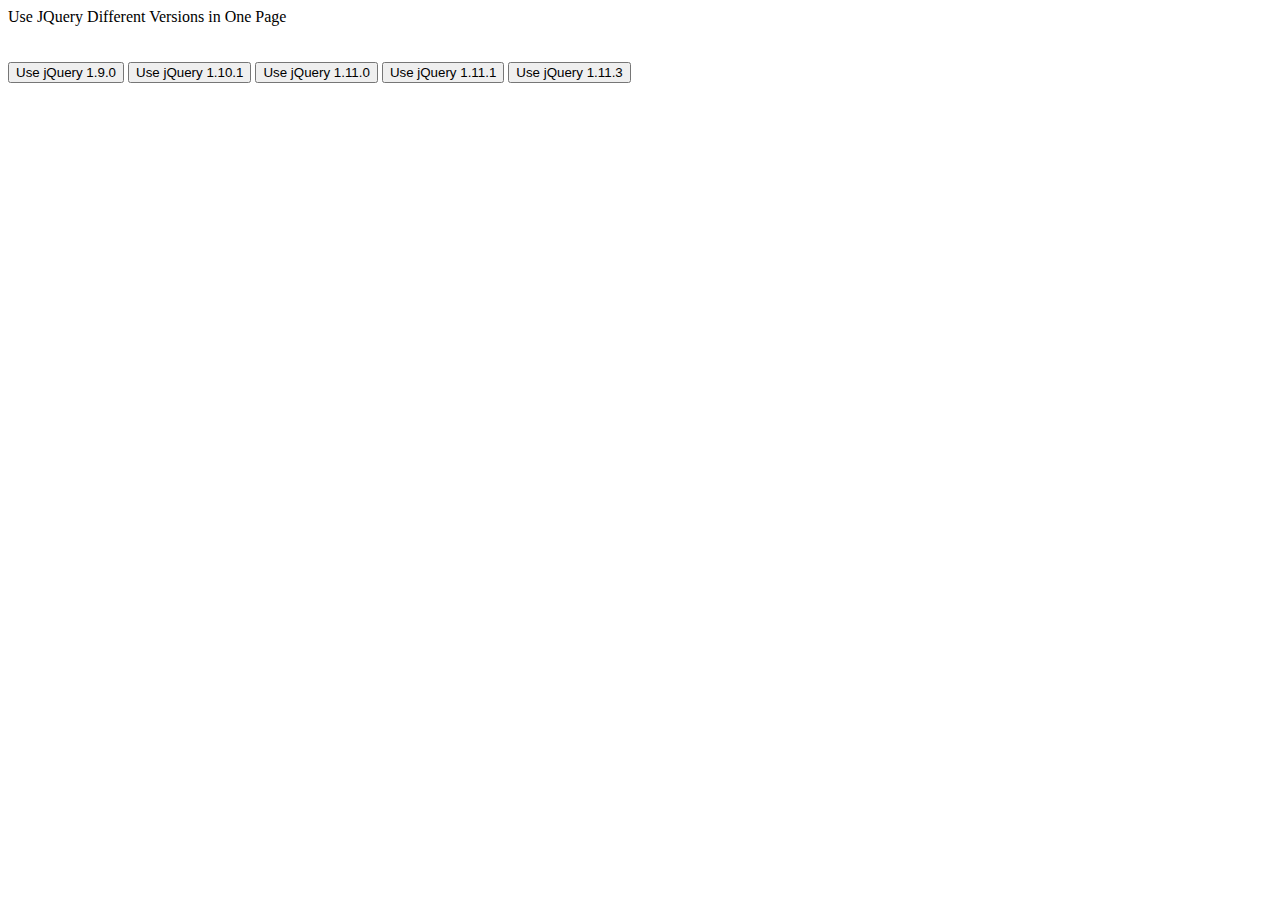
<file: HTML/ENJOY LIFE/site/jQueryNoConflict/JQuery_Different_Versions.html>
﻿<!DOCTYPE html>
<html>
<head>
    <title>Use JQuery Different Versions in One Page - Sibeesh Passion</title>
    
    <script src="JQuery%20Versions/jquery-1.9.0.min.js"></script>
    <script>
        var jQuery190 = jQuery.noConflict();
        window.jQuery = jQuery190;
    </script>
    <script src="JQuery%20Versions/jquery-1.10.1.min.js"></script>
    <script>
        var jQuery1101 = jQuery.noConflict();
        window.jQuery = jQuery1101;
    </script>
    <script src="JQuery%20Versions/jquery-1.11.0.min.js"></script>
    <script>
        var jQuery1110 = jQuery.noConflict();
        window.jQuery = jQuery1110;
    </script>
    <script src="JQuery%20Versions/jquery-1.11.1.min.js"></script>
    <script>
        var jQuery1111 = jQuery.noConflict();
        window.jQuery = jQuery1111;
    </script>
    <script src="JQuery%20Versions/jquery-1.11.3.min.js"></script>
    <script>
        //var jQuery1113 = jQuery.noConflict();
        //window.jQuery = jQuery1113;
    </script>
    <script>
        jQuery190(document).ready(function ($) {
            //The codes for jQuery 1-9-0
            $("#btn190").on('click', function () {
                alert($.fn.jquery);
            })
        });
        jQuery1101(document).ready(function ($) {
            //The codes for jQuery 1-10-1
            $("#btn1101").on('click', function () {
                alert($.fn.jquery);
            })
        });
        jQuery1110(document).ready(function ($) {
            //The codes for jQuery 1-11-0
            $("#btn1110").on('click', function () {
                alert($.fn.jquery);
            })
        });
        jQuery1111(document).ready(function ($) {
            //The codes for jQuery 1-11-1
            $("#btn1111").on('click', function () {
                alert($.fn.jquery);
            })
        });
        jQuery1113(document).ready(function ($) {
            //The codes for jQuery 1-11-3
            $("#btn1113").on('click', function () {
                alert($.fn.jquery);
            })
        });
    </script>
</head>
<body>
    Use JQuery Different Versions in One Page
    <br />
    <br />
    <br />
    <input type="button" value="Use jQuery 1.9.0" id='btn190' />
    <input type="button" value="Use jQuery 1.10.1" id='btn1101' />
    <input type="button" value="Use jQuery 1.11.0" id='btn1110' />
    <input type="button" value="Use jQuery 1.11.1" id='btn1111' />
    <input type="button" value="Use jQuery 1.11.3" id='btn1113' />
</body>
</html>
</file>
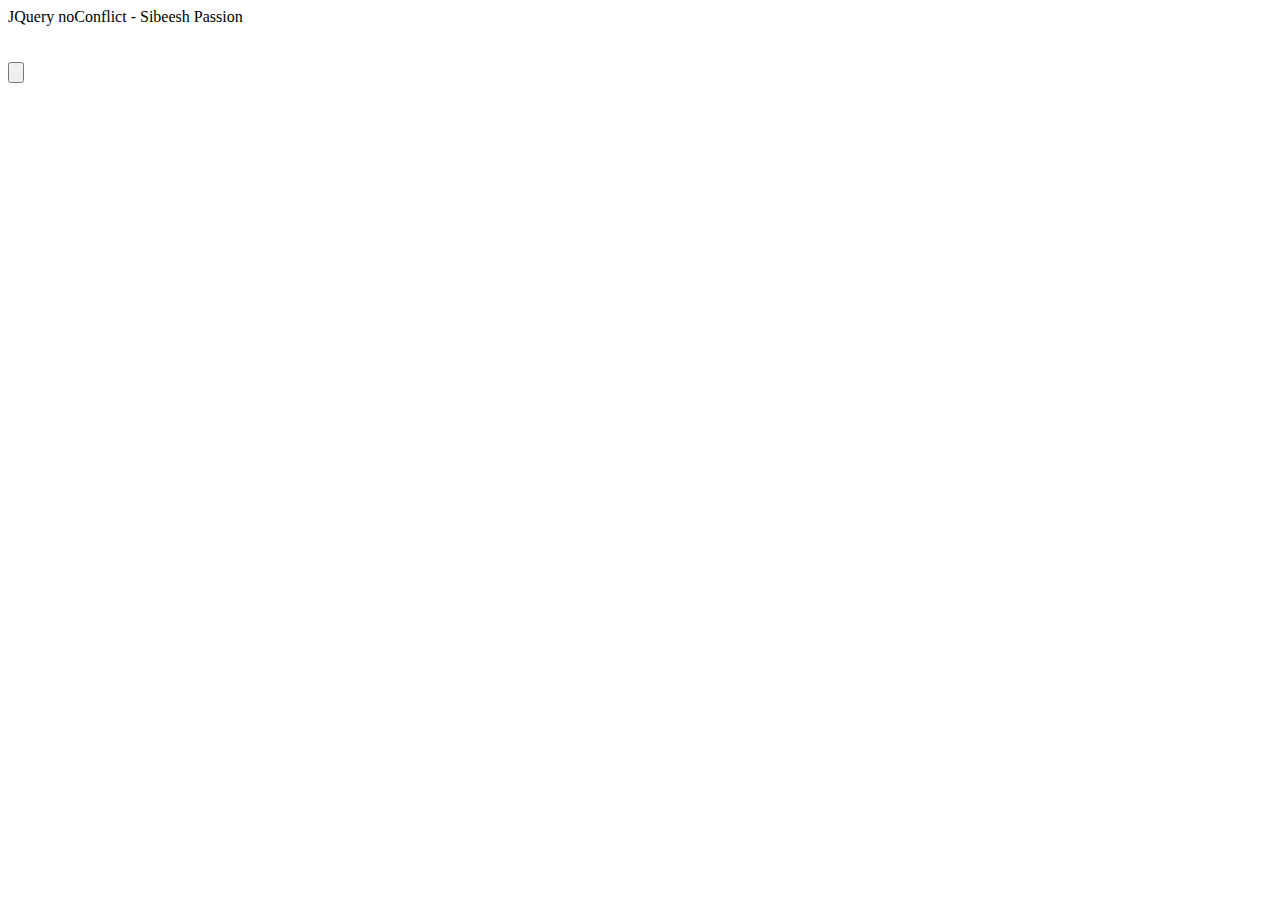
<file: HTML/ENJOY LIFE/site/jQueryNoConflict/JQuery_noConflict.html>
﻿<!DOCTYPE html>
<html>
<head>
    <title>JQuery noConflict - Sibeesh Passion</title>
    <script src="prototype.js"></script>
    <script src="JQuery%20Versions/jquery-1.11.1.min.js"></script>
     <script>
         // Give $ to prototype.js
         var $jq = jQuery.noConflict();
    </script>
    <script>
        $jq(document).ready(function () {
            $jq("#btn").on('click', function () {
                alert('Clicked');
            });
        });
    </script>
</head>
<body>
    JQuery noConflict - Sibeesh Passion
     <br />
    <br />
    <br />
     <input type="button" value="" id='btn' />
</body>
</html>
</file>
